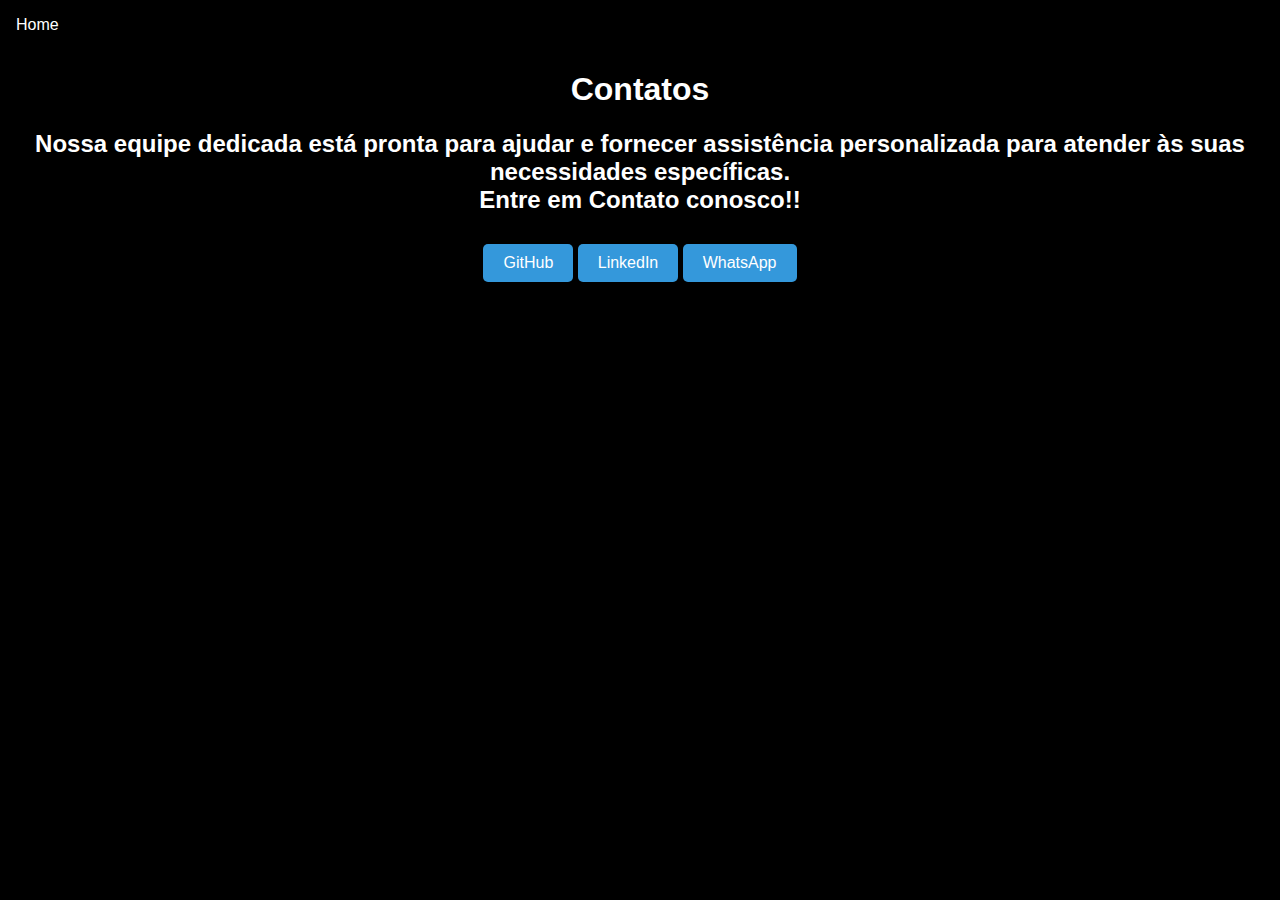
<file: Trabalho_Web_Site/Contato.html>
<!DOCTYPE html>
<html>
<head>
  <meta charset="utf-8">
  <meta name="viewport" content="width=device-width, initial-scale=1.0">
  <link rel="icon" type="image/x-icon" href="https://image.freepik.com/vector-gratis/ilustracion-cabeza-aguila-aislada_72076-437.jpg">
  <title>Contados</title>
  <link href="Contato.css" rel="stylesheet" type="text/css" />
</head>
  
  <body>
   <nav>
        <ul>
          <li>
            <a href="menu.html">Home</a>
          </li>
        </ul>
      </nav>
    <header>
       <h1>Contatos</h1>
    </header>
    <main>
      <section>
        <h2>Nossa equipe dedicada está pronta para ajudar e fornecer assistência 
        personalizada para atender às suas necessidades específicas.<br>
      Entre em Contato conosco!!</h2>
      </section>
      <button onclick="redirectToGitHub()">GitHub</button>
      <button onclick="redirectToLinkedIn()">LinkedIn</button>
      <button onclick="redirectToWhatsApp()">WhatsApp</button>
    </main>
    <script>
      function redirectToGitHub() {
        window.open('https://github.com/MarceloBatistazul', '_blank', 'noopener noreferrer');
      }
      function redirectToLinkedin() {
        window.open("https://www.linkedin.com/in/marcelo-batista-561871219/" , '_blank', 'noopener noreferrer');
      }
      function redirectToWhatsApp() {
        
        var phoneNumber = "+55 16 99148-7573";

        
        phoneNumber = phoneNumber.replace(/[^\d]/g, '');

        
        var whatsappLink = "https://wa.me/" + phoneNumber;

        
        window.open(whatsappLink, '_blank', 'noopener noreferrer');
      }
    </script>
  </body>
</file>
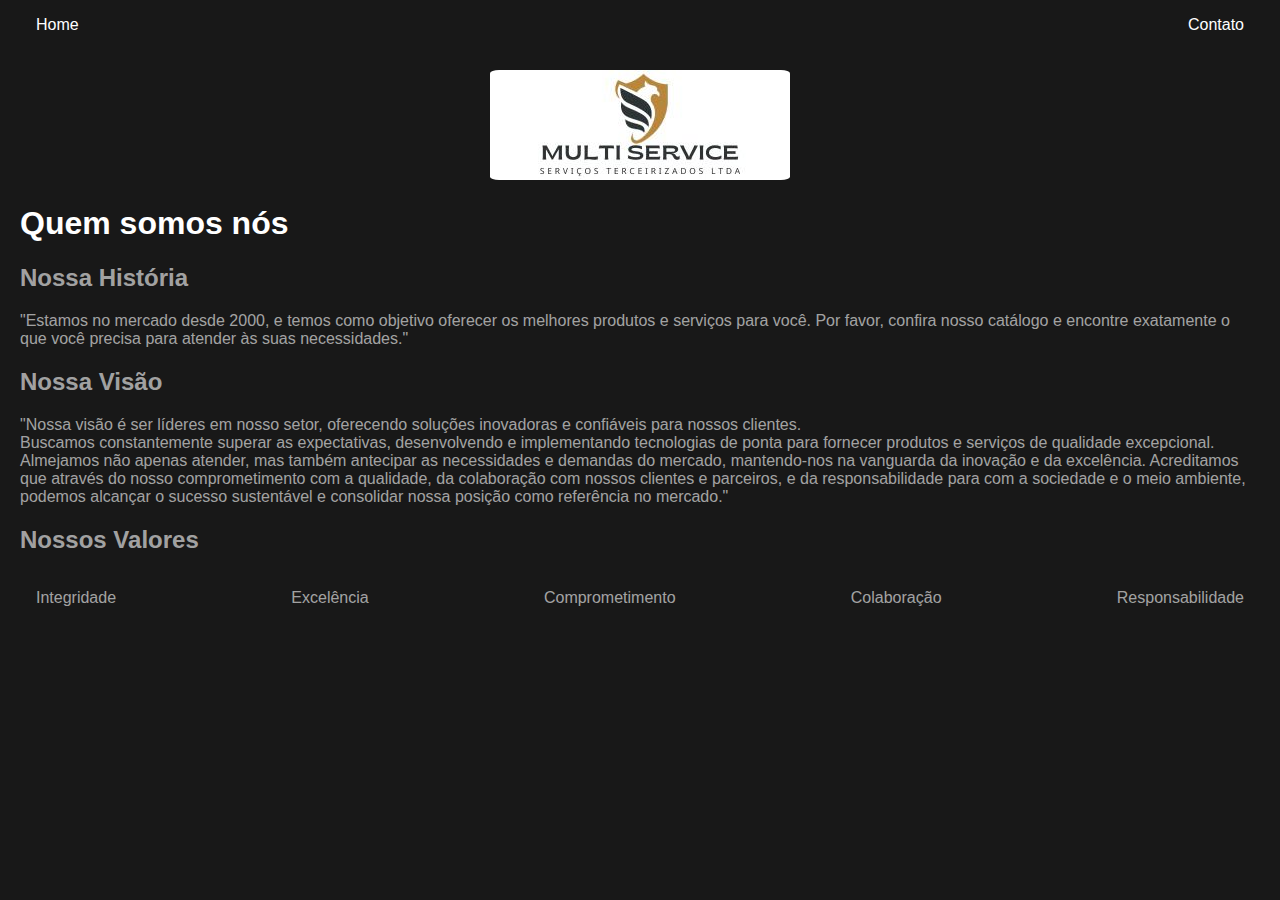
<file: Trabalho_Web_Site/Sobre_nos.html>
<!DOCTYPE html>
<html lang="pt-br">
<head>
    <meta charset="UTF-8">
    <meta name="viewport" content="width=device-width, initial-scale=1.0">
    <link href="Sobre_nos.css" rel="stylesheet" type="text/css" />
    <link rel="icon" type="image/x-icon" href="https://image.freepik.com/vector-gratis/ilustracion-cabeza-aguila-aislada_72076-437.jpg">
    <title>Quem somos nós</title>
</head>
<body>
    <div class="container">
        <div class="container1">
            <nav>
              <ul>
                  <li>
                      <a href="menu.html">Home</a> 
                  </li> 
                  <li> 
                      <a href="Contato.html">Contato</a>
                  </li>
              </ul>
            </nav>
        </div> 
        
    <header>
        <div class="center">
            <img src="./Assent/Multservice.jpeg" alt="Multiservice">
        </div>
        <h1>Quem somos nós</h1>
    </header>
    
        <section id="quem-somos">
            <h2>Nossa História</h2>
            <p>
                "Estamos no mercado desde 2000, e temos como objetivo oferecer os melhores produtos e serviços para você. 
                Por favor, confira nosso catálogo e encontre exatamente o que você precisa para atender às suas necessidades."
            </p>
        </section>

        <section id="visao-valores">
            <h2>Nossa Visão</h2>
            <p>
                "Nossa visão é ser líderes em nosso setor, oferecendo soluções inovadoras e confiáveis para nossos clientes. <br>
                Buscamos constantemente superar as expectativas, desenvolvendo e implementando tecnologias de ponta para fornecer produtos e serviços
                 de qualidade excepcional. Almejamos não apenas atender, mas também antecipar as necessidades e demandas do mercado, mantendo-nos na vanguarda da inovação e da excelência. Acreditamos que através do nosso comprometimento com a qualidade, da colaboração com nossos clientes e parceiros, e da responsabilidade para com a sociedade e o meio ambiente, podemos alcançar o sucesso sustentável e consolidar nossa posição como referência no mercado."<br>
            </p>
        </section>

        <section id="nossos-valores">
            <h2>Nossos Valores</h2>
            <ul>
                <li>Integridade</li>
                <li>Excelência</li>
                <li>Comprometimento</li>
                <li>Colaboração</li>
                <li>Responsabilidade</li>
            </ul>
        </section>
    </div> 
</body>
</html>
</file>
<file: Trabalho_Web_Site/Contato.css>
body {
    color: white;
    background-color: black;
    font-family: Arial, Helvetica, sans-serif;
    text-align: center;
    margin: 0;
    padding: 0;
    box-sizing: border-box;
  }
  
  ul {
    display: flex;
    justify-content: space-between;
    list-style-type: none;
    align-items: center;
    padding: 16px;
    margin: 0;
  }
  
  a {
    color: white;
    text-decoration: none;
  }
  
  nav h1:hover {
    text-align: center;
  }
  
  nav a:hover {
    color:  #03e9f4;
  }
  
  button {
    padding: 10px 20px;
    font-size: 16px;
    background-color: #3498db;
    color: #ffffff;
    border: none;
    border-radius: 5px;
    cursor: pointer;
    margin-top: 10px; 
  }
  
  button:hover {
    background-color: #2980b9;
  }
  
  @media only screen and (max-width: 600px) {
    ul {
      flex-direction: column; 
    }
  
    button {
      width: 100%;
    }
  }
</file>
<file: Trabalho_Web_Site/Sobre_nos.css>
body {
  color: #ffffff9c;
  background-color: rgba(0, 0, 0, 0.904);
  font-family: Arial, Helvetica, sans-serif;
  margin: 0;
}

ul {
  display: flex;
  justify-content: space-between;
  list-style-type: none;
  align-items: center;
  padding: 16px;
  margin: 0;
}

a {
  color: #fff;
  text-decoration: none;
}

header img {
  max-width: auto; 
  height: auto; 
  border-radius: 3%; 
  margin-top: 20px; 
}

.center {
  text-align: center;
}

h1 {
  color: #ffffff;
}

footer img {
  width: 40px;
  height: 40px;
}

footer {
  display: flex;
  flex-wrap: wrap;
  justify-content: center;
  padding: 16px;
}

footer a {
  margin: 10px;
  text-align: center;
}

footer p {
  margin-top: 2px;
}

.container {
  padding: 0 20px;
}

nav a:hover {
  color:  #03e9f4;
}

@media only screen and (max-width: 600px) {
  ul {
      flex-direction: column;
      align-items: flex-start;
  }

  header img {
      max-width: 100%;
      margin-bottom: 10px;
  }

  footer a {
      margin: 5px;
  }
}
</file>
